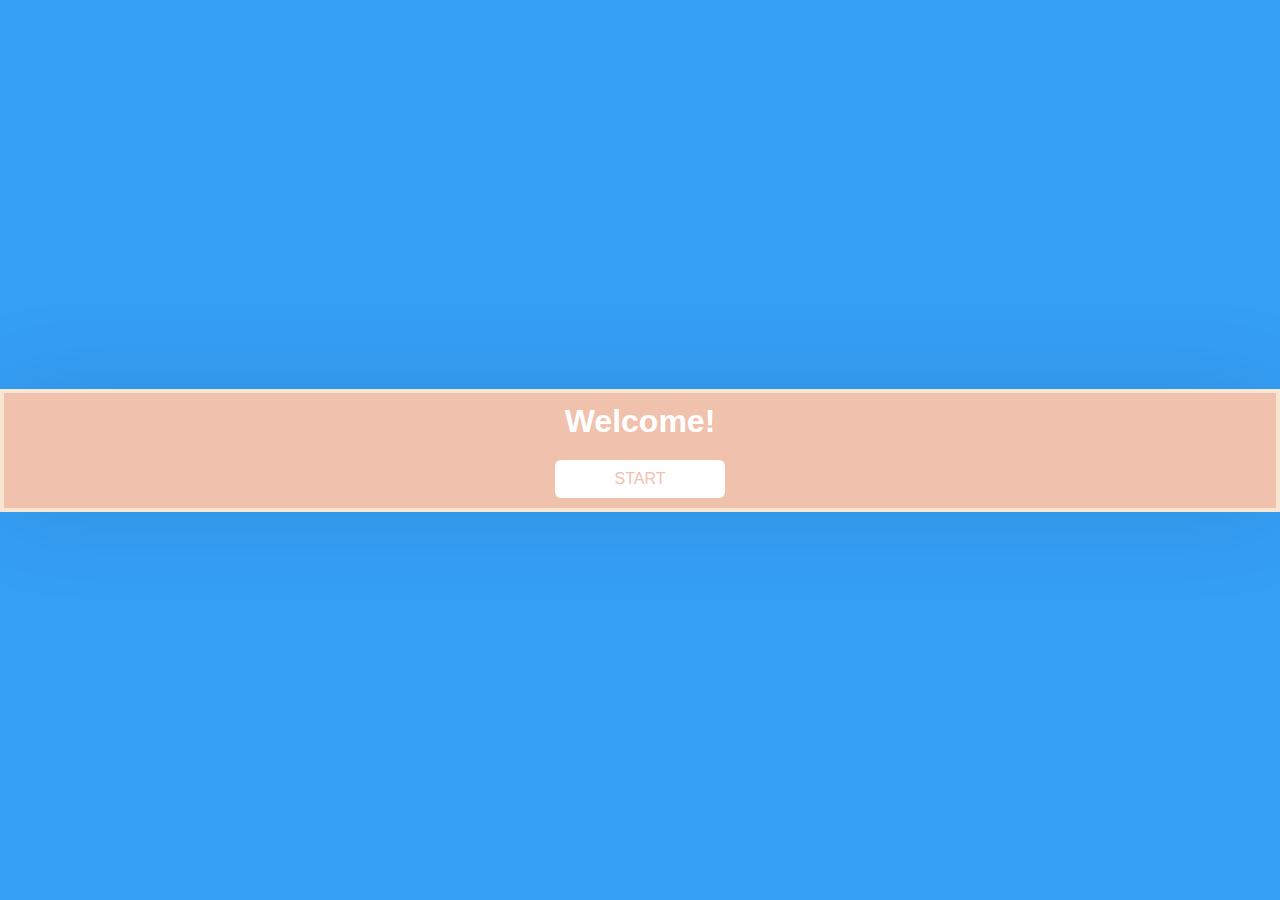
<file: D-2/index.html>
<!DOCTYPE html>
<html lang="en-US">
<head>
    <meta charset="UTF-8">
    <meta name="viewport" content="width=device-width, initial-scale=1.0">
    <title>7Days of Code D-2</title>
    <link rel="stylesheet" type="text/css" href="style.css">
</head>
<body>
    <div class="container">
        <h1>Welcome!</h1>
        <button id="startButton">START</button>
      </div>
    <script src="daytwo.js"></script>
</body>
</html>
</file>
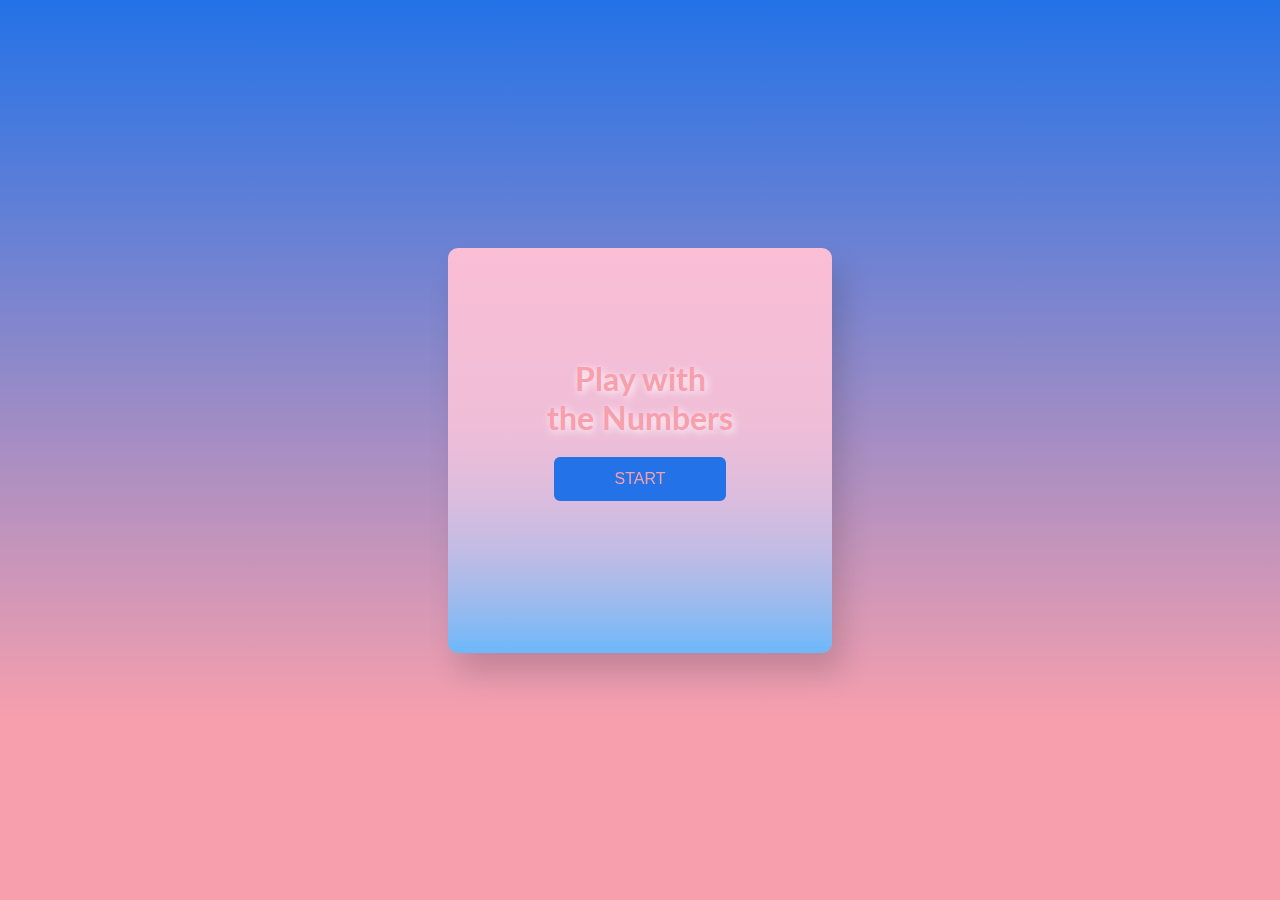
<file: D-7/index.html>
<!DOCTYPE html>
<html lang="en-US">
<head>
    <meta charset="UTF-8">
    <meta name="viewport" content="width=device-width, initial-scale=1.0">
    <title>Calculator</title>
    <link rel="stylesheet" type="text/css" href="style.css">
    <link rel="preconnect" href="https://fonts.googleapis.com">
    <link rel="preconnect" href="https://fonts.gstatic.com" crossorigin>
    <link href="https://fonts.googleapis.com/css2?family=Lato:ital,wght@0,100;0,300;0,400;0,700;0,900;1,100;1,300;1,400;1,700;1,900&display=swap" rel="stylesheet">
</head>
<body>
    <div class="calculator">
        <h1>Play with<br> the Numbers</h1>
        <button class="btn-flip" data-front="Start" data-back="Calculations" onclick="startCalculator()"></button>
        <div class="result" id="result"></div>
    </div>
    <script src="dayseven.js"></script>
</body>
</html>
</file>
<file: D-2/style.css>
* {
    margin: 0;
    padding: 0;
    box-sizing: border-box;
}

body {
    font-family:'Segoe UI', Tahoma, Geneva, Verdana, sans-serif;
    display: flex;
    flex-direction: column;
    justify-content: center;
    align-items: center;
    height: 100vh;
    background-color: #359ff5;
  }
  
  .container {
    text-align: center;
    background-color: #f0c1ad;
    width: 100%;
    border: 4px solid #f9e6d0;
    box-shadow: 0 0 100px rgba(0, 0, 0, 0.1);
  }
  
  h1 {
    color: white;
    margin: 10px auto;
  }
  
  button {
    padding: 10px 60px;
    font-size: 16px;
    background-color: white;
    color: #f0c1ad;
    border: none;
    border-radius: 6px;
    cursor: pointer;
    margin: 10px auto;
  }
  
  button:hover {
    background-color: #359ff5;
  }
</file>
<file: D-7/style.css>
* {
    margin: 0;
    padding: 0;
    box-sizing: border-box;
}

body {
    font-family: "Lato", sans-serif;
    /* background: radial-gradient(#d3ffd3 20%, #36b336); */
    background: linear-gradient(#2372e7, #f79fad 80%);
    color: #f79fad;
    display: flex;
    justify-content: center;
    align-items: center;
    height: 100vh;
}

.calculator {
    display: flex;
    flex-direction: column;
    align-items: center;
    justify-content: center;
    background: linear-gradient(#fabed5 , 80%, #6cb8fa);
    padding: 20px;
    width: 30vw;
    height: 45vh;
    border-radius: 10px;
    box-shadow: 10px 20px 30px rgba(0, 0, 0, 0.15);
}

.calculator h1 {
    margin-bottom: 20px;
    font-size: 2rem;
    text-align: center;    
    text-shadow: 2px 2px 8px white;
}

.btn-flip {
    display: flex;
    align-items: center;
    justify-content: center;
    width: 50%;
    font-size: 1rem;
    color: #2372e7;
    text-align: center;
    text-transform: uppercase;
    position: relative;
    perspective: 1000px;
    background: #2372e7;
    border: 2px solid #2372e7;
    border-radius: 6px;
    cursor: pointer;
}

.btn-flip:hover:after {
    opacity: 1;
    transform: translateY(0) rotateX(0);
}

.btn-flip:hover:before {
    opacity: 0;
    transform: translateY(50%) rotateX(100deg);
}

.btn-flip:after {
    top: 0;
    left: 0;
    opacity: 0;
    width: 100%;
    color: #f79fad;
    display: block;
    transition-duration: 0.5s;
    position: absolute;
    background: #2372e7;
    content: attr(data-back);
    transform: translateY(-50%) rotateX(100deg);
    line-height: 40px;
}

.btn-flip:before {
    top: 0;
    left: 0;
    opacity: 1;
    color: #f79fad;
    display: block;
    padding: 0 30px;
    line-height: 40px;
    transition-duration: 0.5s;
    position: relative;
    background: #2372e7;
    content: attr(data-front);
    transform: translateY(0) rotateX(0);
}

.result {
    margin-top: 40px;
    font-size: 1.2rem;
    color: #2372e7;
}
</file>
